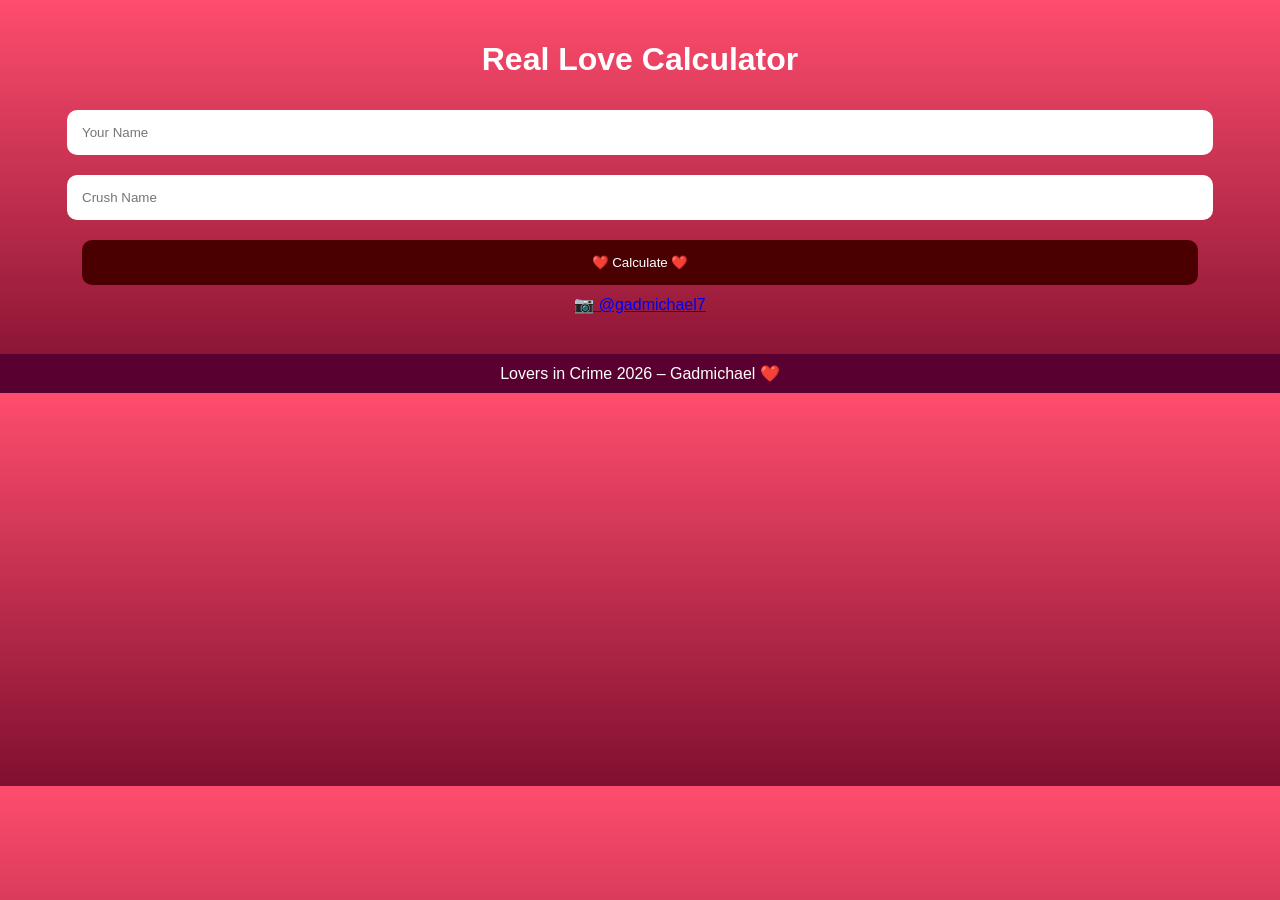
<file: index.html>
<!DOCTYPE html>
<html lang="en">
<head>
<meta charset="UTF-8">
<meta name="viewport" content="width=device-width, initial-scale=1.0">
<title>Real Love Calculator</title>
<link rel="stylesheet" href="style.css">
</head>
<body>
<div class="container">
<h1>Real Love Calculator</h1>

<input type="text" id="yourName" placeholder="Your Name">
<input type="text" id="crushName" placeholder="Crush Name">

<button onclick="calculate()">❤️ Calculate ❤️</button>

<div class="contact">
<a href="https://www.instagram.com/gadmichael7" target="_blank">
📷 @gadmichael7
</a>
</div>
</div>

<footer>Lovers in Crime 2026 – Gadmichael ❤️</footer>

<script src="script.js"></script>
</body>
</html>
</file>
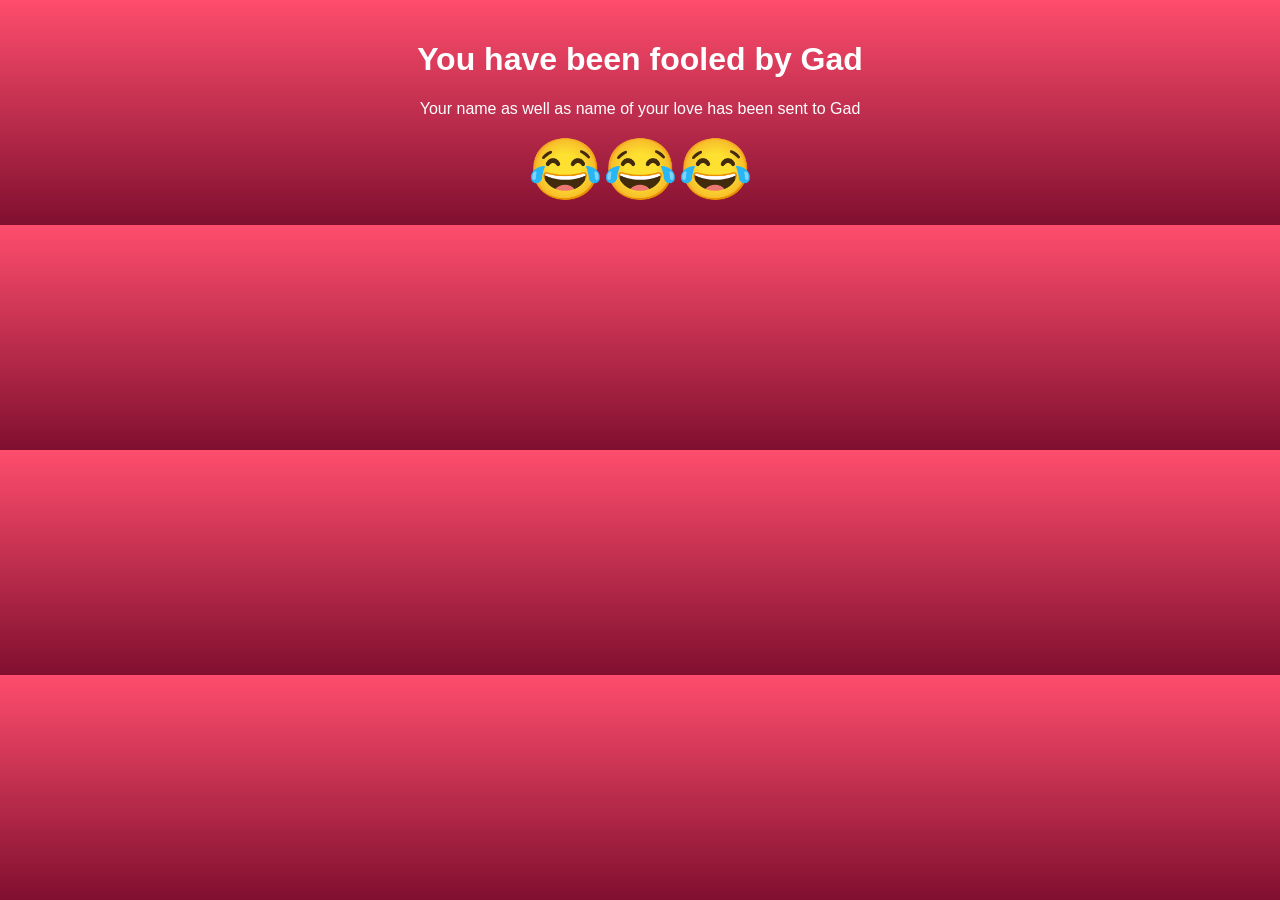
<file: result.html>
<!DOCTYPE html>
<html>
<head>
<meta charset="UTF-8">
<title>Result</title>
<link rel="stylesheet" href="style.css">
</head>
<body>

<div class="container">
<h1>You have been fooled by Gad</h1>
<p>Your name as well as name of your love has been sent to Gad</p>
<div class="emoji">😂😂😂</div>
</div>

<style>
.emoji {
font-size:60px;
animation:bounce 1s infinite;
}
@keyframes bounce {
0%{transform:translateY(0);}
50%{transform:translateY(-20px);}
100%{transform:translateY(0);}
}
</style>

</body>
</html>
</file>
<file: style.css>
body {
margin:0;
font-family:Arial;
background: linear-gradient(#ff4d6d,#800f2f);
color:white;
text-align:center;
}
.container {padding:20px;}
input,button {
width:90%;
padding:15px;
margin:10px;
border:none;
border-radius:10px;
}
button {background:#4a0000;color:white;}
footer {margin-top:20px;padding:10px;background:#5a0030;}
</file>
